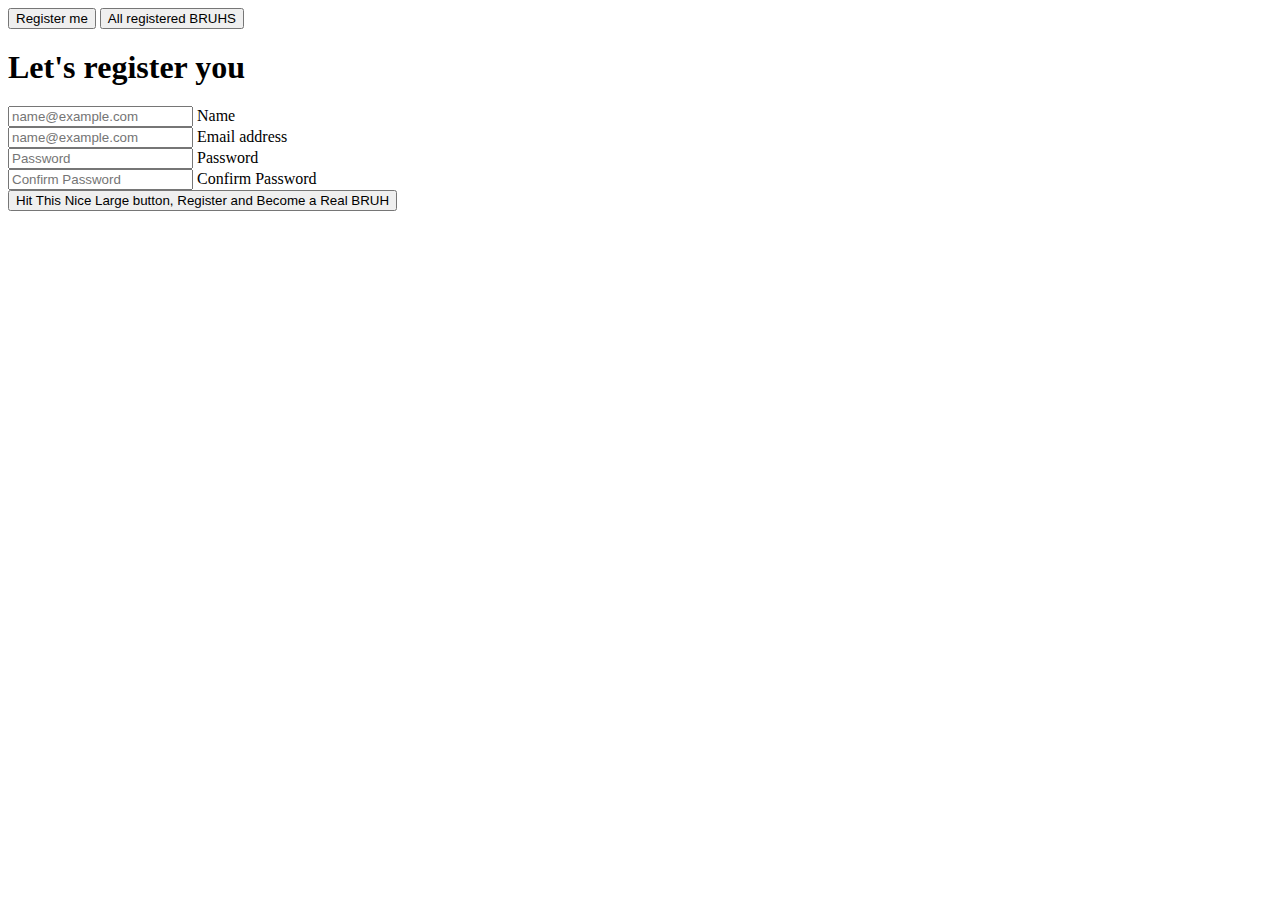
<file: index.html>
<!DOCTYPE html>
<html lang="en">
  <head>
    <meta charset="UTF-8" />
    <meta name="viewport" content="width=device-width, initial-scale=1.0" />
    <title>Register Me</title>

    <script src="index.js" defer></script>
    <link
      href="https://cdn.jsdelivr.net/npm/bootstrap@5.3.2/dist/css/bootstrap.min.css"
      rel="stylesheet"
      integrity="sha384-T3c6CoIi6uLrA9TneNEoa7RxnatzjcDSCmG1MXxSR1GAsXEV/Dwwykc2MPK8M2HN"
      crossorigin="anonymous"
    />
    <link rel="stylesheet" href="style.css" />
  </head>
  <body class="m-3">
    <nav class="navbar navbar-expand-lg bg-body-tertiary">
      <form class="container-fluid justify-content-start">
        <button
          class="btn btn-outline-primary me-4 mb-3"
          type="button"
          id="mainRegister"
        >
          Register me
        </button>
        <button
          class="btn btn-sm btn-outline-secondary mb-3"
          type="button"
          id="allRegistered"
        >
          All registered BRUHS
        </button>
      </form>
    </nav>
    <h1 class="text-center">Let's register you</h1>

    <form>
      <div class="form-floating mb-3">
        <input
          type="text"
          class="form-control"
          id="userName"
          placeholder="name@example.com"
        />
        <label for="userEmail">Name</label>
      </div>
      <div class="form-floating mb-3">
        <input
          type="email"
          class="form-control"
          id="userEmail"
          placeholder="name@example.com"
        />
        <label for="userEmail">Email address</label>
      </div>
      <div class="form-floating mb-3">
        <input
          type="password"
          class="form-control"
          id="firstPassword"
          placeholder="Password"
        />
        <label for="firstPassword">Password</label>
      </div>
      <div class="form-floating mb-3">
        <input
          type="password"
          class="form-control"
          id="secondPassword"
          placeholder="Confirm Password"
        />
        <label for="secondPassword">Confirm Password</label>
      </div>
      <audio id="bruhAudio" hidden>
        <source src="media/sounds/movie_1.mp3" type="audio/mpeg" />
        Your browser does not support the audio element.
      </audio>
      <button
        type="submit"
        id="submitBtn"
        class="btn btn-primary btn-lg"
        title="Reproduce el sonido de BRUH"
      >
        Hit This Nice Large button, Register and Become a Real BRUH
      </button>

      <div id="msg" class="m-3"></div>
    </form>

    <script
      src="https://cdn.jsdelivr.net/npm/bootstrap@5.3.2/dist/js/bootstrap.bundle.min.js"
      integrity="sha384-C6RzsynM9kWDrMNeT87bh95OGNyZPhcTNXj1NW7RuBCsyN/o0jlpcV8Qyq46cDfL"
      crossorigin="anonymous"
    ></script>
  </body>
</html>
</file>
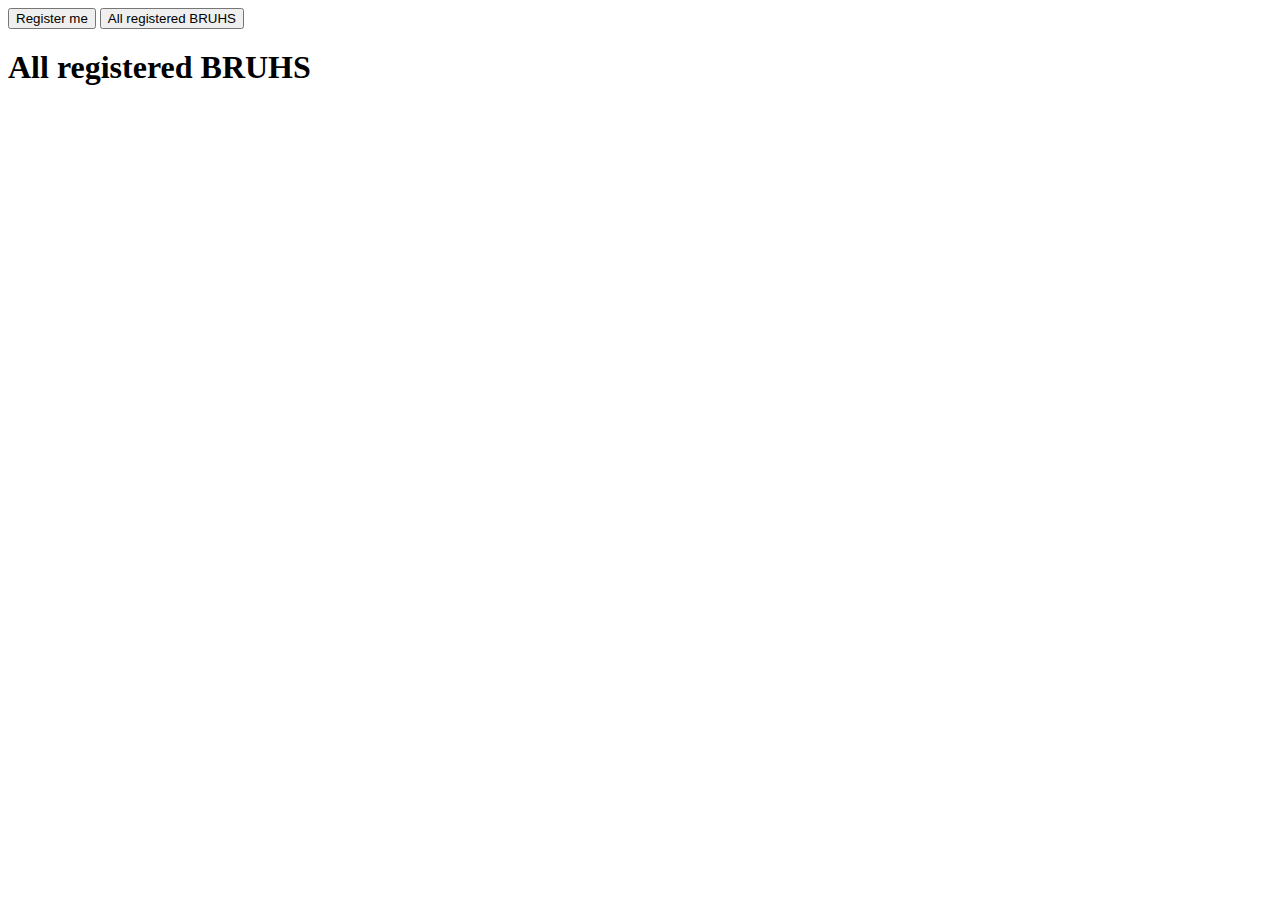
<file: usarios.html>
<!DOCTYPE html>
<html lang="en">
  <head>
    <meta charset="UTF-8" />
    <meta name="viewport" content="width=device-width, initial-scale=1.0" />
    <title>All registered</title>

    <script src="usarios.js" defer></script>
    <link
      href="https://cdn.jsdelivr.net/npm/bootstrap@5.3.2/dist/css/bootstrap.min.css"
      rel="stylesheet"
      integrity="sha384-T3c6CoIi6uLrA9TneNEoa7RxnatzjcDSCmG1MXxSR1GAsXEV/Dwwykc2MPK8M2HN"
      crossorigin="anonymous"
    />
    <link rel="stylesheet" href="style.css" />
  </head>
  <body class="m-3">
    <nav class="navbar navbar-expand-lg bg-body-tertiary">
      <form class="container-fluid justify-content-start">
        <button
          class="btn btn-outline-primary me-4"
          type="button"
          id="mainRegister"
        >
          Register me
        </button>
        <button
          class="btn btn-sm btn-outline-secondary"
          type="button"
          id="allRegistered"
        >
          All registered BRUHS
        </button>
      </form>
    </nav>
    <div class="container">
      <h1 class="text-center">All registered BRUHS</h1>

      <div id="allUsers" class="">
        <div
          id="allUsersRow"
          class="row row-cols-1 row-cols-md-2 row-cols-lg-3"
        ></div>
      </div>
    </div>
    <script
      src="https://cdn.jsdelivr.net/npm/bootstrap@5.3.2/dist/js/bootstrap.bundle.min.js"
      integrity="sha384-C6RzsynM9kWDrMNeT87bh95OGNyZPhcTNXj1NW7RuBCsyN/o0jlpcV8Qyq46cDfL"
      crossorigin="anonymous"
    ></script>
  </body>
</html>
</file>
<file: style.css>
h1 {
  margin: 20px auto;
}

#submitBtn,
form,
h1 {
  min-width: 300px;
}
</file>
